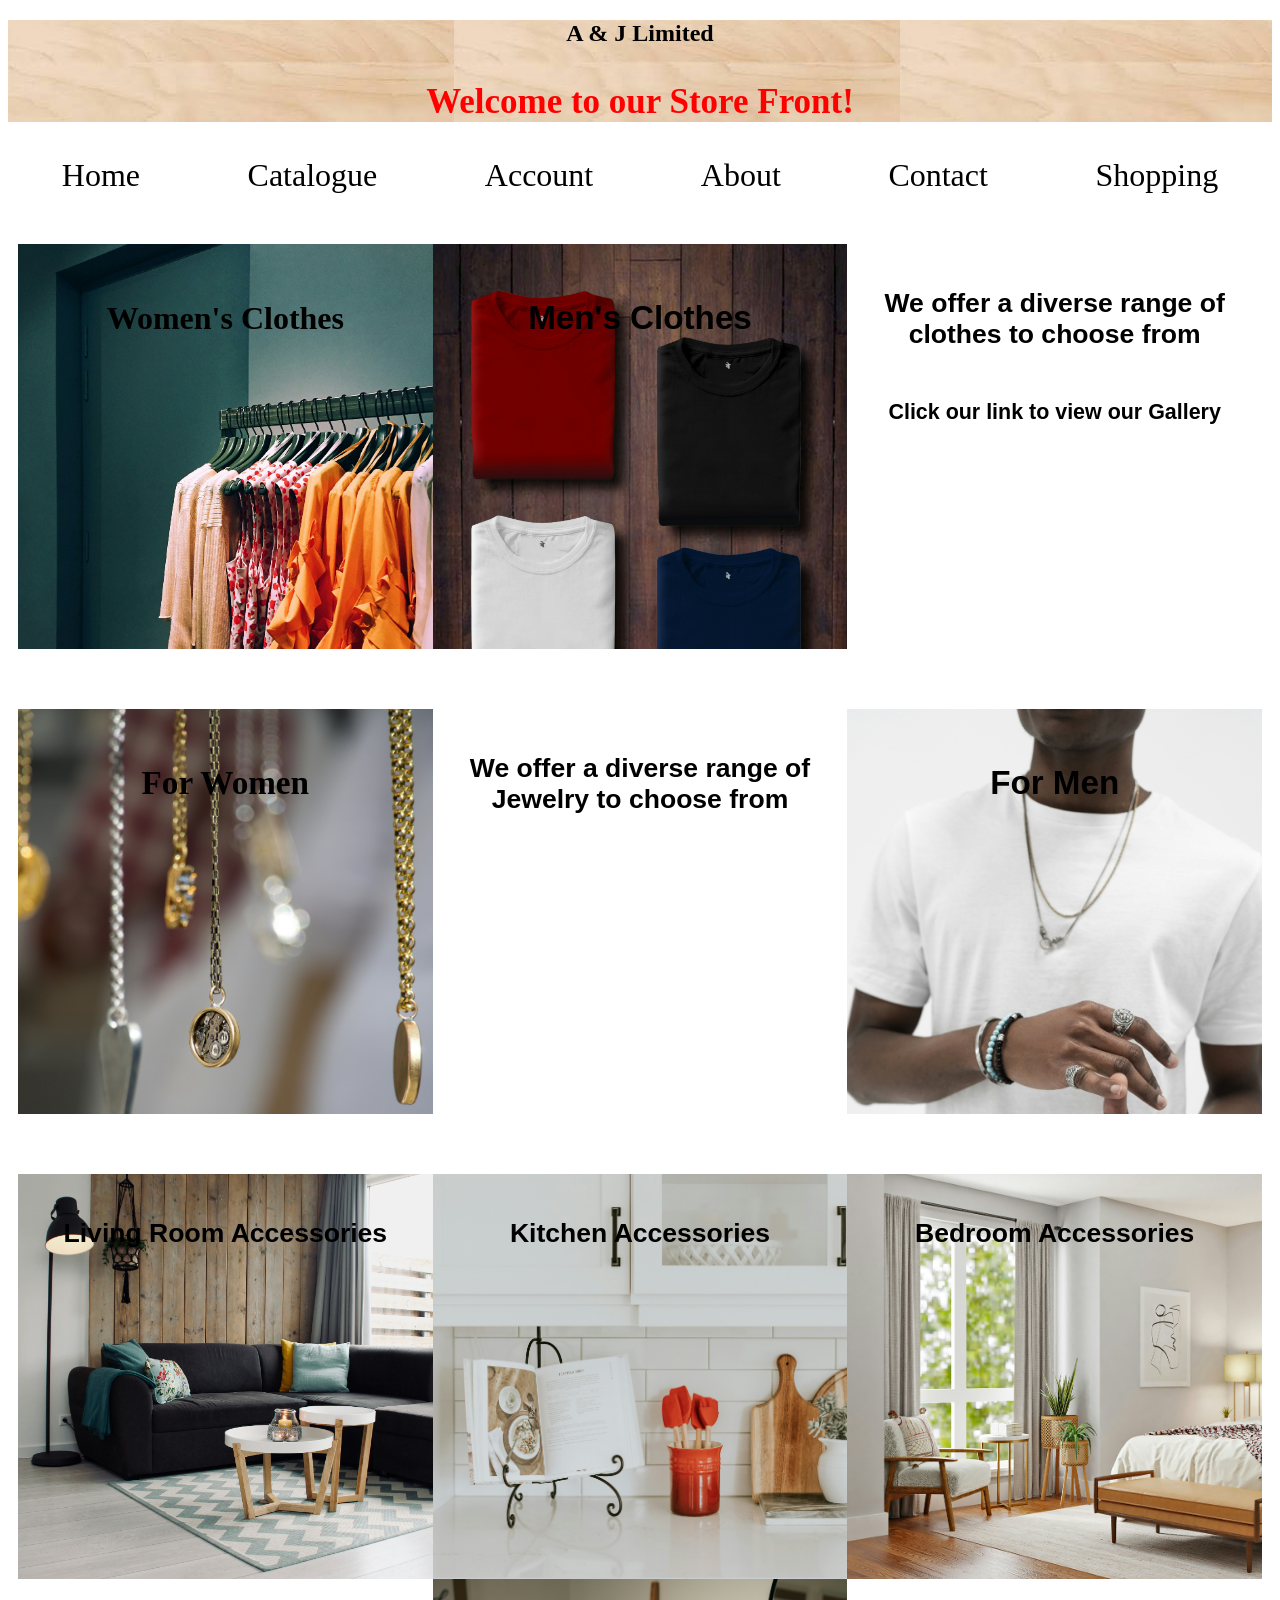
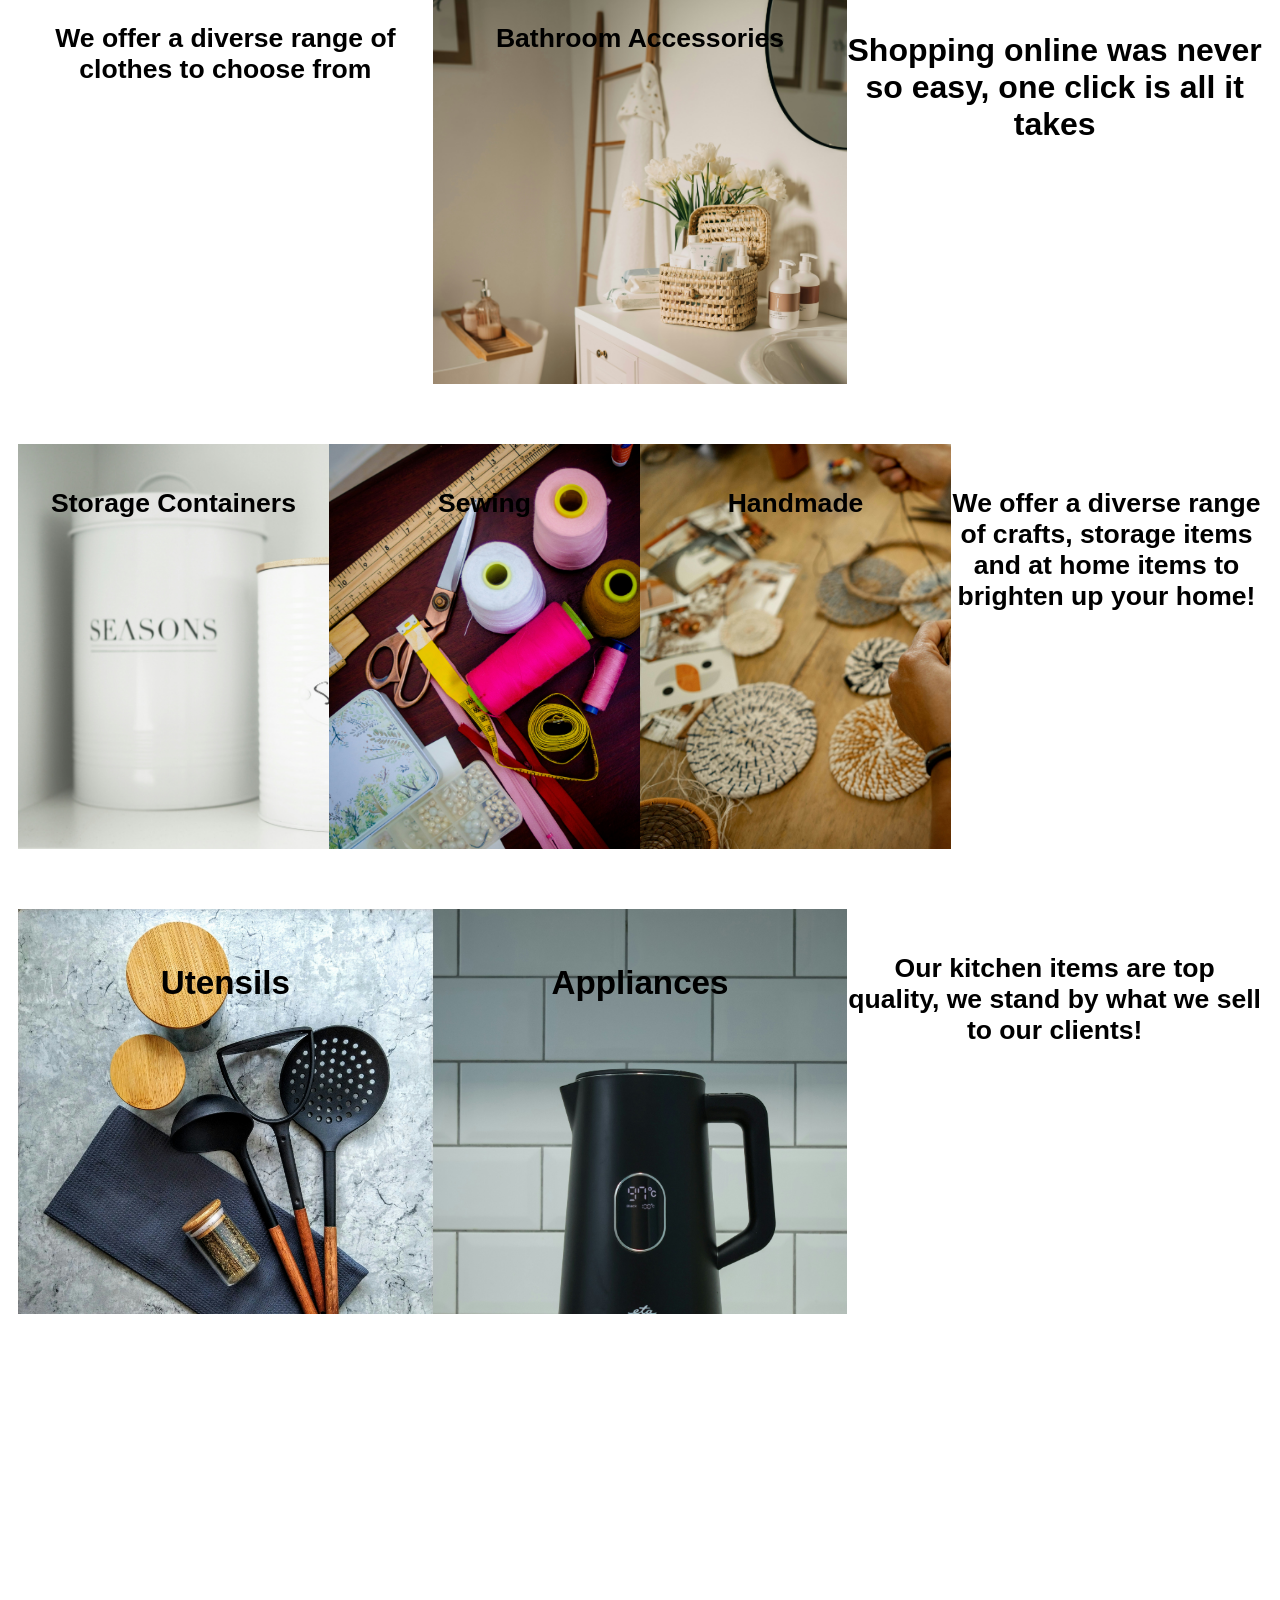
<file: index.html>
<!DOCTYPE html>
<html lang="en">
<head>
    <meta charset="UTF-8">
    <meta name="viewport" content="width=device-width, initial-scale=1.0">
    <title>A & J Limited.com</title>
    <link rel="stylesheet" href="css/style.css">
</head>
<body>
<!---------------------------------------------------------HEADER------------------------------------------------------>
<article class="header">
    <h1>A & J Limited</h1>
<p class="intro">Welcome to our Store Front!</p>
</article>
<!---------------------------------------------------------TABS-------------------------------------------------------->
<article>
    <div class="tabs">
        <a href="index.html">Home</a>
        <a href="">Catalogue</a>
        <a href="">Account</a>
        <a href="">About</a>
        <a href="">Contact</a>
        <a href="">Shopping</a>
    </div>
</article>
<!--------------------------------------------------CLOTHES SECTION---------------------------------------------------->
    <article class="clothes">
        <div class="women">
            <h5><a href="categories/women.html">Women's Clothes</a></h5>
        </div>
        <div class="men">
            <h5>Men's Clothes</h5>
        </div>
        <div class="greeting1">
            <h5>We offer a diverse range of clothes to choose from</h5>
            <h6>Click our link to view our Gallery</h6>
        </div>
    </article>
<!--------------------------------------------------JEWELRY SECTION---------------------------------------------------->
    <article class="jewelry">
        <div class="womenjewelry">
            <h5>For Women</h5>
        </div>
        <div class="greeting2">
            <h5>We offer a diverse range of Jewelry to choose from</h5>
        </div>
        <div class="menjewelry">
            <h5>For Men</h5>
        </div>
    </article>
<!-------------------------------------------HOME ACCESSORIES SECTION-------------------------------------------------->
    <article class="household-accessories">
        <div class="livingroom-accessories">
            <h5>Living Room Accessories</h5>
        </div>
        <div class="kitchen-accessories">
            <h5>Kitchen Accessories</h5>
        </div>
        <div class="bedroom-accessories">
            <h5>Bedroom Accessories</h5>
        </div>
        <div class="greeting3">
            <h5>We offer a diverse range of clothes to choose from</h5>
        </div>
        <div class="bathroom-accessories">
            <h5>Bathroom Accessories</h5>
        </div>
        <h5 class="follow">Shopping online was never so easy, one click is all it takes</h5>
    </article>
<!------------------------------------------------CRAFTS SECTION------------------------------------------------------->
    <article class="crafts">
        <div class="containers">
            <h5>Storage Containers</h5>
        </div>
        <div class="sewing">
            <h5>Sewing </h5>
        </div>
        <div class="handmade">
            <h5>Handmade</h5>
        </div>
        <div class="greeting4">
            <h5>We offer a diverse range of crafts, storage items and at home items to brighten up your home!</h5>
        </div>
    </article>
<!-----------------------------------------------KITCHEN SECTION------------------------------------------------------->
    <article class="kitchen">
        <div class="utensils">
            <h5>Utensils</h5>
        </div>
        <div class="appliances">
            <h5>Appliances</h5>
        </div>
        <div class="greeting5">
            <h5>Our kitchen items are top quality, we stand by what we sell to our clients!</h5>
        </div>
    </article>
</body>
</html>
</file>
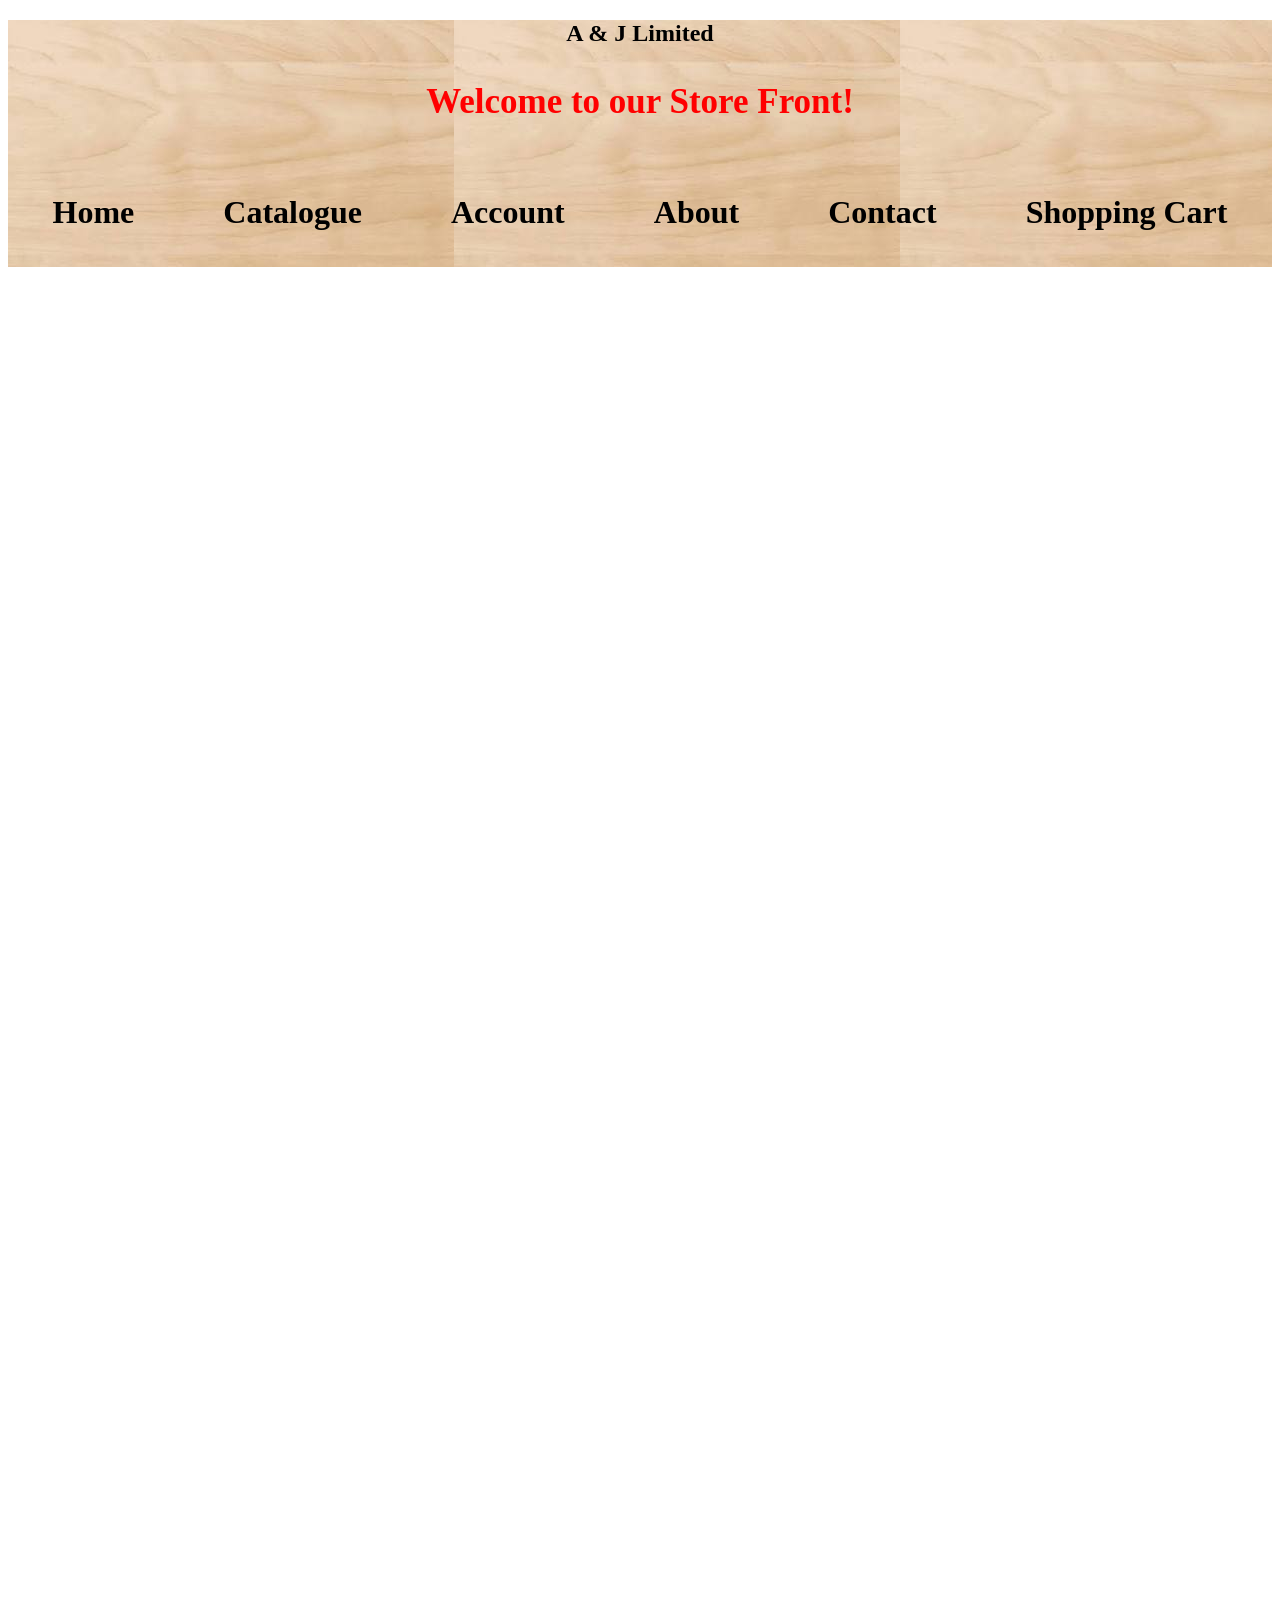
<file: catalogue.html>
<!DOCTYPE html>
<html lang="en">
<head>
    <meta charset="UTF-8">
     <meta name="viewport" content="width=device-width, initial-scale=1.0">
    <title>A & J Limited</title>
    <link rel="stylesheet" href="css/style.css">
</head>
<body>
<!--HEADER AND TAB SECTION-->

<article class="header">
    <h1>A & J Limited</h1>
<p class="intro">Welcome to our Store Front!</p>

<section class="tabs">
    <p>
        <a href="index.html">Home</a>
    </p>
    <p>
        <a href="index.html">Catalogue</a>
    </p>
    <p>
        <a href="">Account</a>
    </p>
    <p>
        <a href="">About</a>
    </p>
    <p>
        <a href="">Contact</a>
    </p>
    <p>
        <a href="">Shopping Cart</a>
    </p>
</section>
</article>
</file>
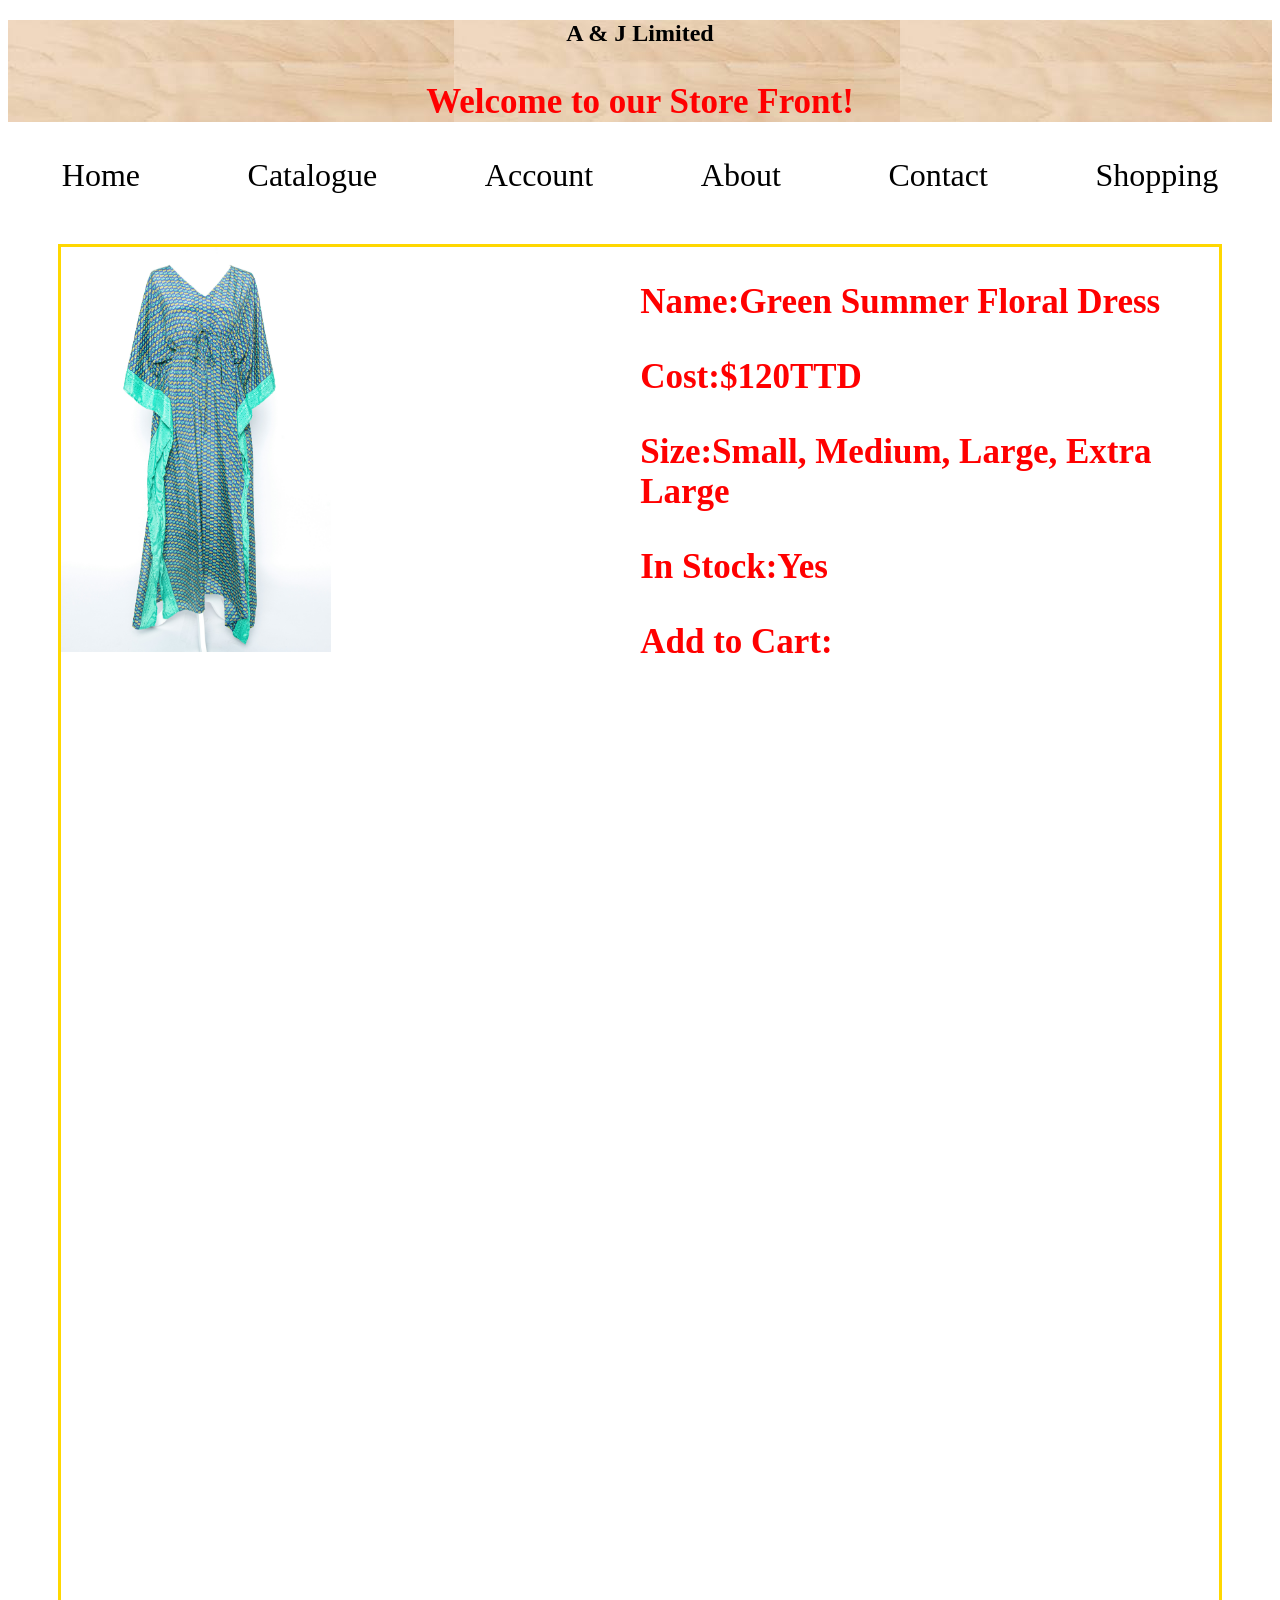
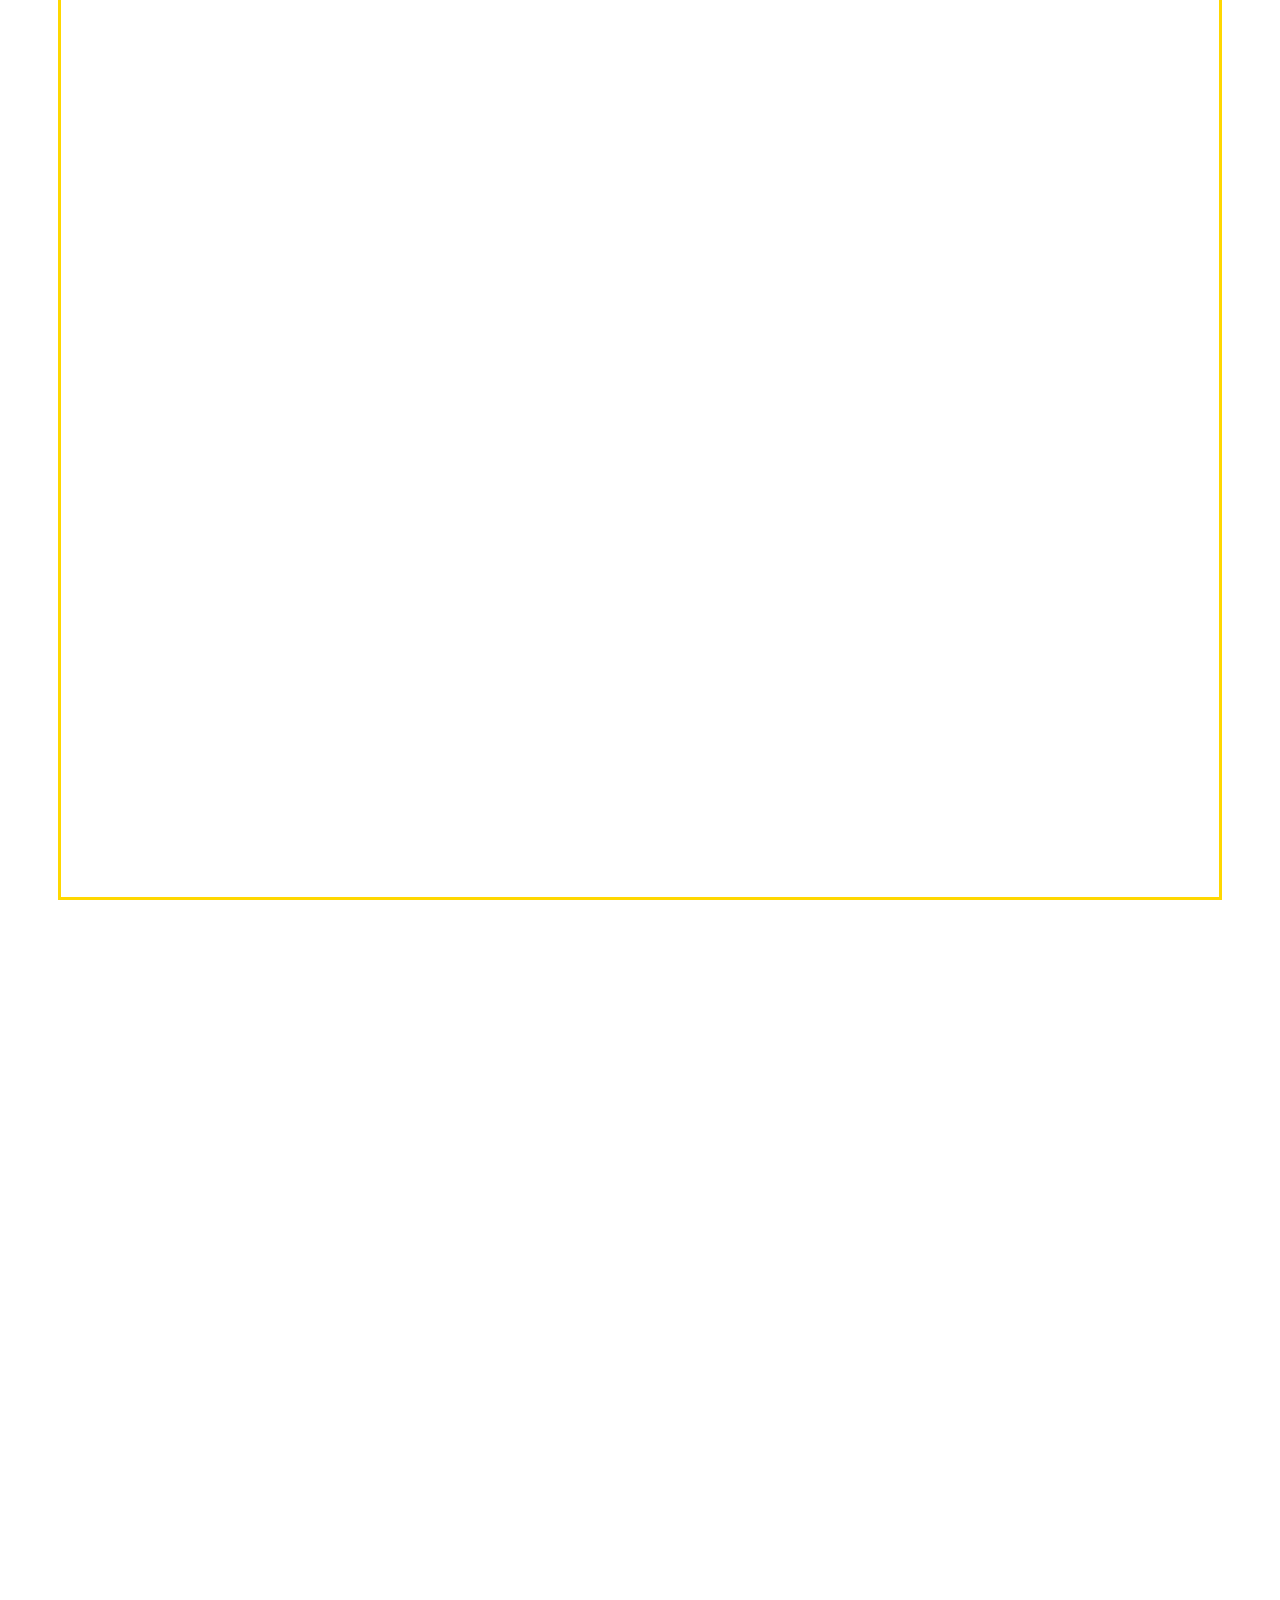
<file: categories/women.html>
<!DOCTYPE html>
<html lang="en">
<head>
    <meta charset="UTF-8">
    <meta name="viewport" content="width=device-width, initial-scale=1.0">
    <title>A & J Limited.com</title>
    <link rel="stylesheet" href="../css/style.css">
</head>
<body>
<!---------------------------------------------------------HEADER------------------------------------------------------>
<article class="header">
    <h1>A & J Limited</h1>
<p class="intro">Welcome to our Store Front!</p>
</article>

<!---------------------------------------------------------TABS-------------------------------------------------------->
<article>
    <div class="tabs">
        <a href="../index.html">Home</a>
        <a href="">Catalogue</a>
        <a href="">Account</a>
        <a href="">About</a>
        <a href="">Contact</a>
        <a href="">Shopping</a>
    </div>
</article>

<section class="women-section">
  <div class="picture"></div>
  <div class="description">
      <p class="name">Name:Green Summer Floral Dress</p>
      <p class="cost">Cost:$120TTD</p>
      <p class="size">Size:Small, Medium, Large, Extra Large</p>
      <p class="stock">In Stock:Yes</p>
      <p class="cart">Add to Cart:</p>
  </div>
</section>
</file>
<file: css/style.css>
/**********************************************************************************************************************/
/*this block of code represents any and all pieces of code that would be duplicated in multiple places*/
:root{
    --grid-height-CCJK:45vh;
    --grid-height-H-A:90vh;
    --margin:40px auto;
    --display-setting: grid;
    --padding:10px;
    --background-size-image: cover;
    --text-align: center;
    --font-family1: cursive;
    --font-family-2: Arial;
    --font-size:32px;
}
/**********************************************************************************************************************/
/*this block of code represents non-repetitive text*/
body{
    height:500vh;
}
p{
    font-weight: bold;
    color: red;
    font-size: 35px;
}
h1, .intro{
    text-align: center;
}
.tabs{
    display: flex;
    justify-content: space-around;
}
a{
    text-decoration: none;
    color: black;
    font-size: 32px;
}
.header{
    background-image: url("../media/images.jpeg");
}
/***********************************************************************************************************************/
/*this section sets the height, margin and display for the clothes, jewelry, kitchen and crafts section*/
.clothes, .jewelry, .kitchen, .crafts {
    height: var(--grid-height-CCJK);
    margin: var(--margin);
    display: var(--display-setting);
}

/*this section sets the height, margin and display for the household accessories*/
.household-accessories {
    height: var(--grid-height-H-A);
    margin: var(--margin);
    display: var(--display-setting);
}

/*this section sets the grid measurements for the clothes, jewelry, kitchen (3 columns x 1 row)*/
.clothes, .jewelry, .kitchen {
    grid-template-rows: 1fr;
    grid-template-columns: repeat(3,1fr);
    padding: 10px;
}
/*this section sets the grid measurements for crafts (4 columns x 1 row)*/
.crafts {
    grid-template-rows: 1fr;
    grid-template-columns: repeat(4, 1fr);
    padding: 10px;
}

/*this section sets the grid measurements for household accessories(3 columns x 2 rows)*/
.household-accessories {
    grid-template-rows: 1fr 1fr;
    grid-template-columns: repeat(3,1fr);
    padding: 10px;
}
/**********************************************************************************************************************/
/*this block of code focuses on the background images for each sub-division of the webpage*/
.women{
    background-image: url("../media/dress.jpg");
}
.womenjewelry{
    background-image: url("../media/women jewelry.jpg");
}
.men{
    background-image: url("../media/sweaters.jpg");
}
.menjewelry{
    background-image: url("../media/male jewelry.jpg");
}
.livingroom-accessories{
    background-image: url("../media/livingroom.jpg");
}
.bathroom-accessories{
    background-image: url("../media/bathroom.jpg");
}
.bedroom-accessories{
    background-image: url("../media/bedroom.jpg");
}
.kitchen-accessories{
    background-image: url("../media/kitchen.jpg");
}
.utensils{
     background-image: url("../media/utensil.jpg");
}
.appliances{
    background-image: url("../media/appliance.jpg");
}
.containers{
     background-image: url("../media/containers.jpg");
}
.sewing{
    background-image: url("../media/sewing.jpg");
}
.handmade{
        background-image: url("../media/handmade.jpg");
}
/**********************************************************************************************************************/
/*this part focuses only on the clothing and jewelry department for women*/
.women, .womenjewelry{
    background-size: cover;
    text-align: center;
    font-family: cursive;
    font-size: 40px;
}
/*this part focuses only the clothing and jewelry department for men*/
.men, .menjewelry{
    background-size: cover;
    text-align: center;
    font-family: Arial, Helvetica, sans-serif;
    font-size: 40px;
}
/**********************************************************************************************************************/
/*this section focuses only on the kitchen appliances*/
.appliances, .utensils{
    background-size: cover;
    text-align: center;
    font-family: Arial, Helvetica, sans-serif;
    font-size: 40px;
}
/***********************************************************************************************************************/
/*this section focuses only on the household accessories section*/
.livingroom-accessories, .bathroom-accessories, .bedroom-accessories, .kitchen-accessories{
    background-size: cover;
    text-align: center;
    font-family: Arial, Helvetica, sans-serif;
    font-size: 32px;
    height: 45vh;
}
/***********************************************************************************************************************/
/*this section focuses only on the crafts section*/
.containers, .sewing, .handmade{
    background-size: cover;
    text-align: center;
    font-family: Arial, Helvetica, sans-serif;
    font-size: 32px;
    height: 45vh;
}
/**********************************************************************************************************************/
/*this section focuses on the greetings and other text based content for each sub-division of the store*/
.greeting1,.greeting2,.greeting3,.greeting4,.greeting5,.follow{
    text-align: center;
    font-size: 32px;
    font-family: Arial, Helvetica, sans-serif;
}

/**********************************************************************************************************************/
/*this section focuses on the individual sub-categories that can a user can access directly from the home page*/
.women-section{
    display: grid;
    grid-template-columns: repeat(2,1fr);
    grid-template-rows: repeat(5,1fr);
    width: 90.5vw;
    height:250vh;
    border:3px solid gold;
    margin: 50px;
}

.picture{
    background-image: url("../media/dress-test.jpg");
    background-size: contain;
    background-repeat: no-repeat;
    height: 45vh;
}

.description{

}
</file>
